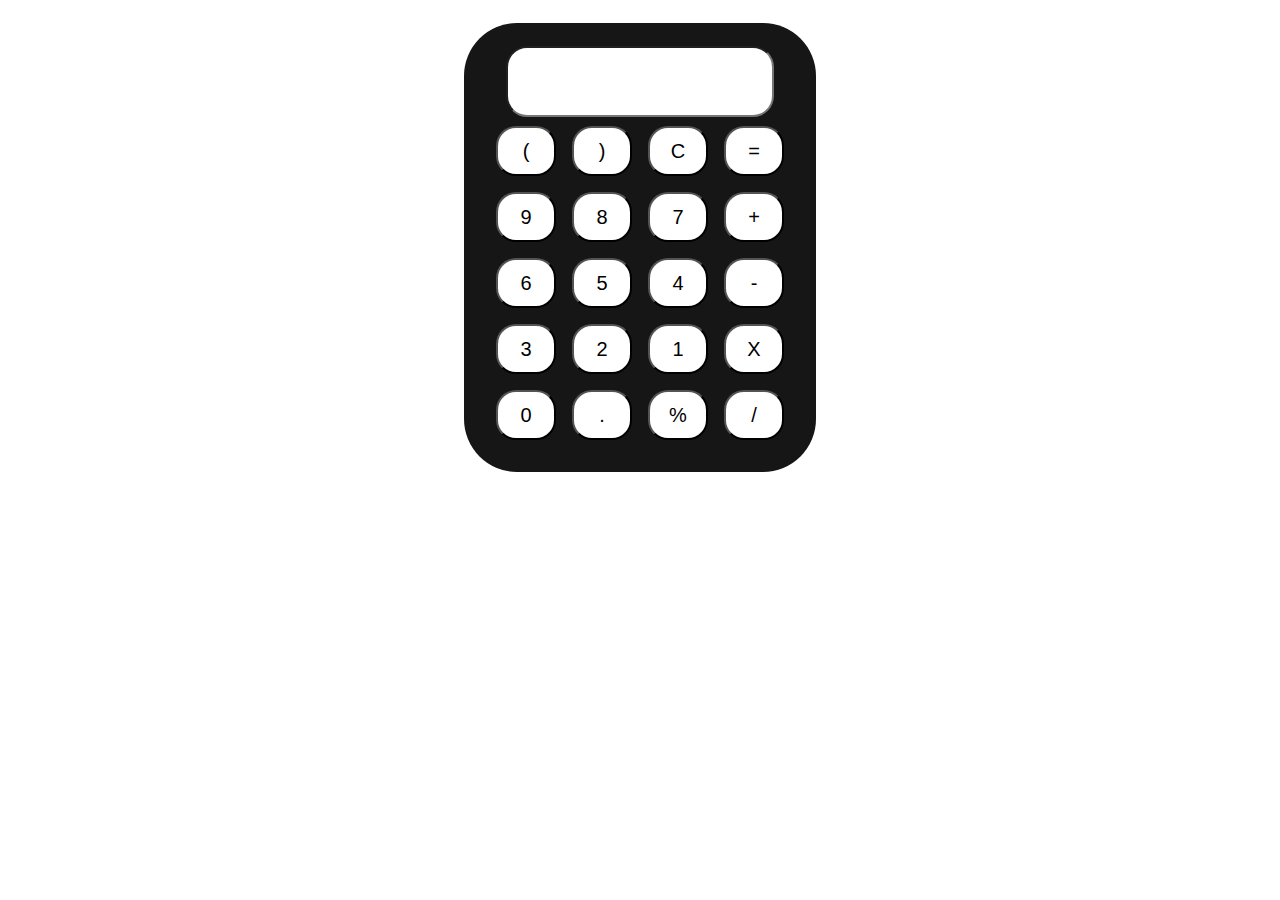
<file: Calculator/index.html>
<!DOCTYPE html>
<html lang="en">
 
<head>
    <meta http-equiv="X-UA-Compatible" content="ie=edge">
    <link rel="stylesheet" href="style.css">
    <title>Calculator</title>
</head>
 
<body>
    <div class="container">
        <div class="calculator">
            <input type="text" name="screen" id="display">
            <table>
                <tr>
                    <td><button>(</button></td>
                    <td><button>)</button></td>
                    <td><button>C</button></td>
                    <td><button>=</button></td>
                </tr>
                <tr>
                    <td><button>9</button></td>
                    <td><button>8</button></td>
                    <td><button>7</button></td>
                    <td><button>+</button></td>
                </tr>
                <tr>
                    <td><button>6</button></td>
                    <td><button>5</button></td>
                    <td><button>4</button></td>
                    <td><button>-</button></td>
                </tr>
                <tr>
                    <td><button>3</button></td>
                    <td><button>2</button></td>
                    <td><button>1</button></td>
                    <td><button>X</button></td>
                </tr>
                <tr>
                    <td><button>0</button></td>
                    <td><button>.</button></td>
                    <td><button>%</button></td>
                    <td><button>/</button></td>
                </tr>
            </table>
        </div>
    </div>
 
</body>
<script src="script.js"></script>
 
</html>
</file>
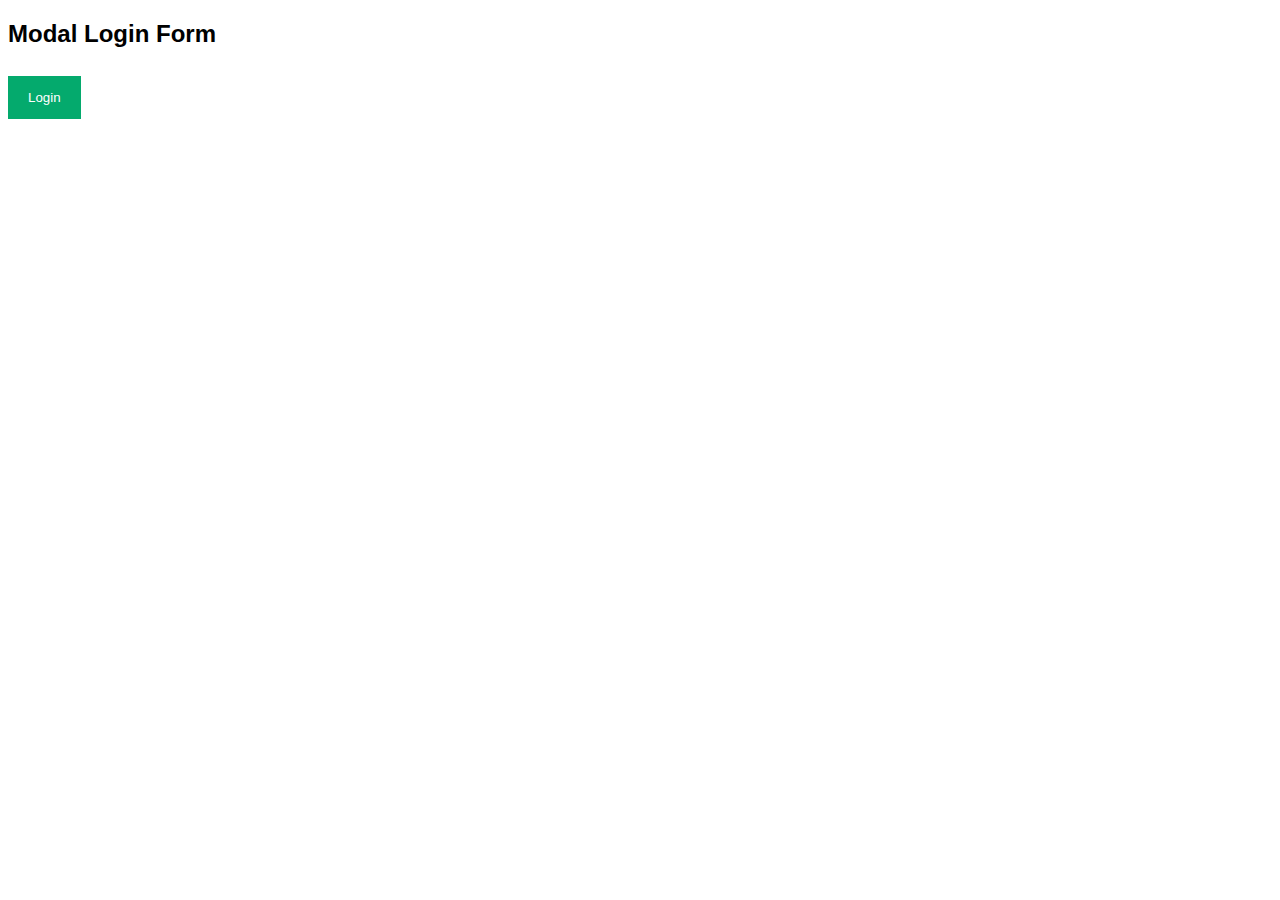
<file: Login Authentication/1.html>
<!DOCTYPE html>
<html>
<head>
<meta name="viewport" content="width=device-width, initial-scale=1">
<style>
body {font-family: Arial, Helvetica, sans-serif;}

input[type=text], input[type=password] {
  width: 100%;
  padding: 12px 20px;
  margin: 8px 0;
  display: inline-block;
  border: 1px solid #ccc;
  box-sizing: border-box;
}

button {
  background-color: #04AA6D;
  color: white;
  padding: 14px 20px;
  margin: 8px 0;
  border: none;
  cursor: pointer;
  width: 100%;
}

button:hover {
  opacity: 0.8;
}

.cancelbtn {
  width: auto;
  padding: 10px 18px;
  background-color: #f44336;
}

.imgcontainer {
  text-align: center;
  margin: 24px 0 12px 0;
  position: relative;
}

img.avatar {
  width: 30%;
  border-radius: 10%;
}

.container {
  padding: 16px;
}

span.psw {
  float: right;
  padding-top: 16px;
}

.modal {
  display: none; 
  position: fixed;
  z-index: 1;
  left: 0;
  top: 0;
  width: 100%;
  height: 100%;
  overflow: auto;
  background-color: rgb(0,0,0); 
  background-color: rgba(0,0,0,0.4); 
  padding-top: 60px;
}


.modal-content {
  background-color: #fefefe;
  margin: 5% auto 15% auto; 
  border: 1px solid #888;
  width: 80%; 
}

.close {
  position: absolute;
  right: 25px;
  top: 0;
  color: #000;
  font-size: 35px;
  font-weight: bold;
}

.close:hover,
.close:focus {
  color: red;
  cursor: pointer;
}

.animate {
  -webkit-animation: animatezoom 0.6s;
  animation: animatezoom 0.6s
}

@-webkit-keyframes animatezoom {
  from {-webkit-transform: scale(0)} 
  to {-webkit-transform: scale(1)}
}
  
@keyframes animatezoom {
  from {transform: scale(0)} 
  to {transform: scale(1)}
}

@media screen and (max-width: 300px) {
  span.psw {
     display: block;
     float: none;
  }
  .cancelbtn {
     width: 100%;
  }
}
</style>
</head>
<body>

<h2>Modal Login Form</h2>

<button onclick="document.getElementById('id01').style.display='block'" style="width:auto;">Login</button>

<div id="id01" class="modal">
  
  <form class="modal-content animate" action="E:/Projects/Oasis%20Infobyte/Login%20Authentication/index.html" method="post">
    <div class="imgcontainer">
      <span onclick="document.getElementById('id01').style.display='none'" class="close" title="Close Modal">&times;</span>
      <img src="avatar.png" alt="Avatar" class="avatar">
    </div>

    <div class="container">
      <label for="uname"><b>Username</b></label>
      <input type="text" placeholder="Enter Username" name="uname" required>

      <label for="psw"><b>Password</b></label>
      <input type="password" placeholder="Enter Password" name="psw" required>
        
      <button type="submit">Login</button>
      <label>
        <input type="checkbox" checked="checked" name="remember"> Remember me
      </label>
    </div>

    <div class="container" style="background-color:#f1f1f1">
      <button type="button" onclick="document.getElementById('id01').style.display='none'" class="cancelbtn">Cancel</button>
      <span class="psw">Forgot <a href="#">password?</a></span>
    </div>
  </form>
</div>

<script>
var modal = document.getElementById('id01');


window.onclick = function(event) {
    if (event.target == modal) {
        modal.style.display = "none";
    }
}
</script>

</body>
</html>
</file>
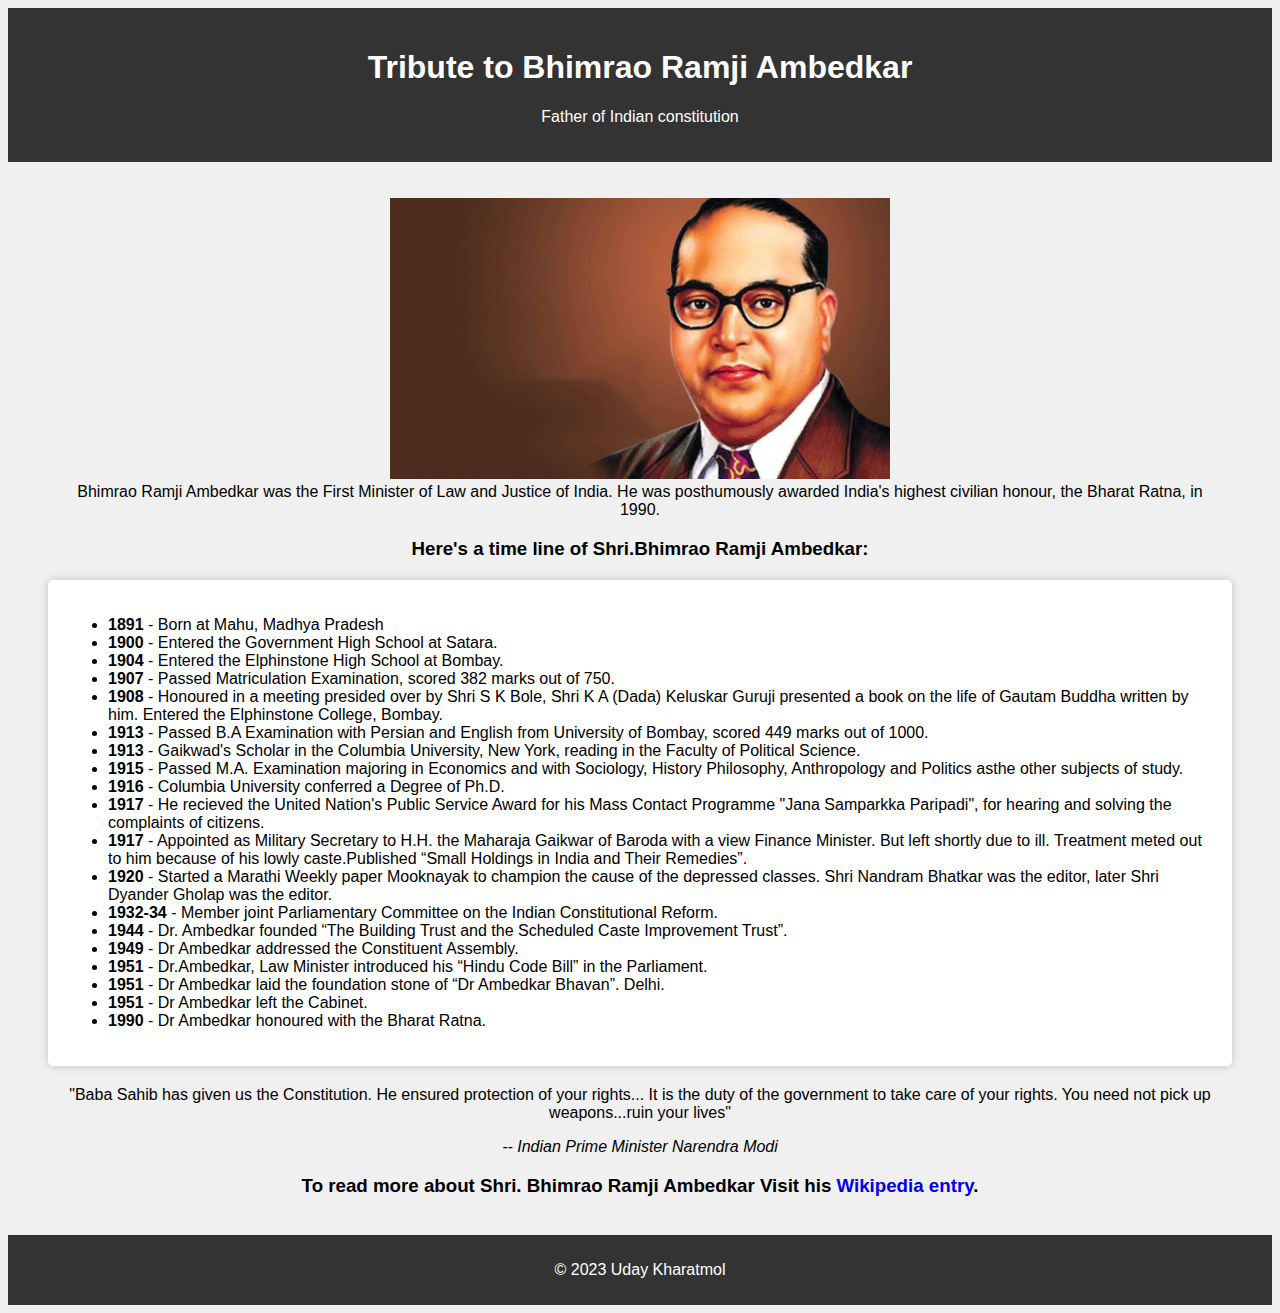
<file: Tribute Page/Tribute.html>
<!DOCTYPE html>
<html lang="en">
<head>
    <title>Tribute to Bhimrao Ramji Ambedkar</title>
    <link rel="stylesheet" href="tribute.css">
</head>
<body>
    <header>
        <h1>Tribute to Bhimrao Ramji Ambedkar</h1>
        <p>Father of Indian constitution</p>
    </header>

    <main>
        <section class="tribute">
            <figure id="img-div">
                <img
                  id="image"
                  width="500px"
                  height="auto"
                  src="img1.jpg"
                  alt="Bhimrao Ramji Ambedkar was Former Minister of Law and Justice of India. "
                />
                <figcaption id="img-caption">
                  Bhimrao Ramji Ambedkar was the First Minister of Law and Justice of India. He was posthumously awarded India's highest civilian honour, the Bharat Ratna, in 1990.
                </figcaption>
            </figure>
        </section>
              <h3 id="headline">Here's a time line of Shri.Bhimrao Ramji Ambedkar:</h3>
              <section id="tribute-info" class="txt">
                
                <ul>
                  <li><strong>1891</strong> - Born at Mahu, Madhya Pradesh</li>
                  <li>
                    <strong>1900</strong> - Entered the Government High School at Satara.
                  </li>
                  <li>
                    <strong>1904</strong> - Entered the Elphinstone High School at Bombay.
                  </li>
                  <li>
                    <strong>1907</strong> - Passed Matriculation Examination, scored 382 marks out of 750.
                  </li>
                  <li>
                    <strong>1908</strong> - Honoured in a meeting presided over by Shri S K Bole, Shri K A (Dada) Keluskar Guruji presented a book on the life of Gautam Buddha written by him. Entered the Elphinstone College, Bombay.
                  </li>
                  <li>
                    <strong>1913</strong> - Passed B.A Examination with Persian and English from University of Bombay, scored 449 marks out of 1000.
                  </li>
                  <li>
                    <strong>1913</strong> - Gaikwad's Scholar in the Columbia University, New York, reading in the Faculty of Political Science.
                  </li>
                  <li>
                    <strong>1915</strong> - Passed M.A. Examination majoring in Economics and with Sociology, History Philosophy, Anthropology and Politics asthe other subjects of study.
                  </li>
                  <li>
                    <strong>1916</strong> - Columbia University conferred a Degree of Ph.D.
                  </li>
                  <li>
                    <strong>1917</strong> - He recieved the United Nation's Public Service Award for his Mass Contact Programme "Jana Samparkka Paripadi", for hearing and solving the complaints of citizens.
                  </li>
                  <li><strong>1917</strong> - Appointed as Military Secretary to H.H. the Maharaja Gaikwar of Baroda with a view Finance Minister. But left shortly due to ill. Treatment meted out to him because of his lowly caste.Published “Small Holdings in India and Their Remedies”.
                </li>
                <li>
                    <strong>1920</strong> - Started a Marathi Weekly paper Mooknayak to champion the cause of the depressed classes. Shri Nandram Bhatkar was the editor, later Shri Dyander Gholap was the editor.
                  </li>
                  <li>
                    <strong>1932-34</strong> - Member joint Parliamentary Committee on the Indian Constitutional Reform.
                    <li>
                        <strong>1944</strong> - Dr. Ambedkar founded “The Building Trust and the Scheduled Caste Improvement Trust”.
                    </li>
                    <li>
                    <strong>1949</strong> - Dr Ambedkar addressed the Constituent Assembly.
                    </li>
                    <li>
                        <strong>1951</strong> - Dr.Ambedkar, Law Minister introduced his “Hindu Code Bill” in the Parliament.
                    </li>
                    <li>
                        <strong>1951</strong> - Dr Ambedkar laid the foundation stone of “Dr Ambedkar Bhavan”. Delhi.
                    </li>
                    <li>
                        <strong>1951</strong> - Dr Ambedkar left the Cabinet.
                    </li>
                    <li>
                        <strong>1990</strong> - Dr Ambedkar honoured with the Bharat Ratna.
                    </li>
                  </li>
                </ul>
            </section>
                <blockquote>
                  <p>
                    "Baba Sahib has given us the Constitution. He ensured protection of your rights... It is the duty of the government to take care of your rights. You need not pick up weapons...ruin your lives"
                  </p>
                  <cite>-- Indian Prime Minister Narendra Modi</cite>
                </blockquote>
                <h3>
                  To read more about Shri. Bhimrao Ramji Ambedkar Visit his 
                  <a
                    id="tribute-link"
                    href="https://en.wikipedia.org/wiki/B._R._Ambedkar"
                    target="_blank" style = "text-decoration: none;"
                    >Wikipedia entry</a>.
                </h3>
            
        
       
    </main>

    <footer>
        <p>&copy; 2023 Uday Kharatmol</p>
    </footer>
</body>
</html>
</file>
<file: Calculator/style.css>
.container{
    text-align: center;
    margin-top:23px
}
 
table{
    margin: auto;
}
 
input{
    border-radius: 21px;
    font-size:34px;
    height: 65px;
    width: 260px;
    scroll-behavior: smooth;
}
 
button{
    border-radius: 20px;
    font-size: 20px;
    background: #ffffff;
    width: 60px;
    height: 50px;
    margin: 6px;
}
 
.calculator{
    background-color: #161616;
    padding: 23px;
    border-radius: 53px;
    display: inline-block;
   
}
</file>
<file: Tribute Page/tribute.css>
body {
    font-family: Arial, sans-serif;
    background-color: #f0f0f0;
    text-align: center;
}


header {
    background-color: #333;
    color: #fff;
    padding: 20px;
}


main {
    padding: 20px;
}

.tribute {
    
    justify-content: center;
    align-items: center;
    
}

.txt{
    text-align: left;
    justify-content: center;
    align-items: center;
    background-color: #fff;
    border-radius: 5px;
    box-shadow: 0 0 10px rgba(0, 0, 0, 0.2);
    margin: 20px;
    padding: 20px;
}

footer {
    background-color: #333;
    color: #fff;
    padding: 10px;
}
</file>
